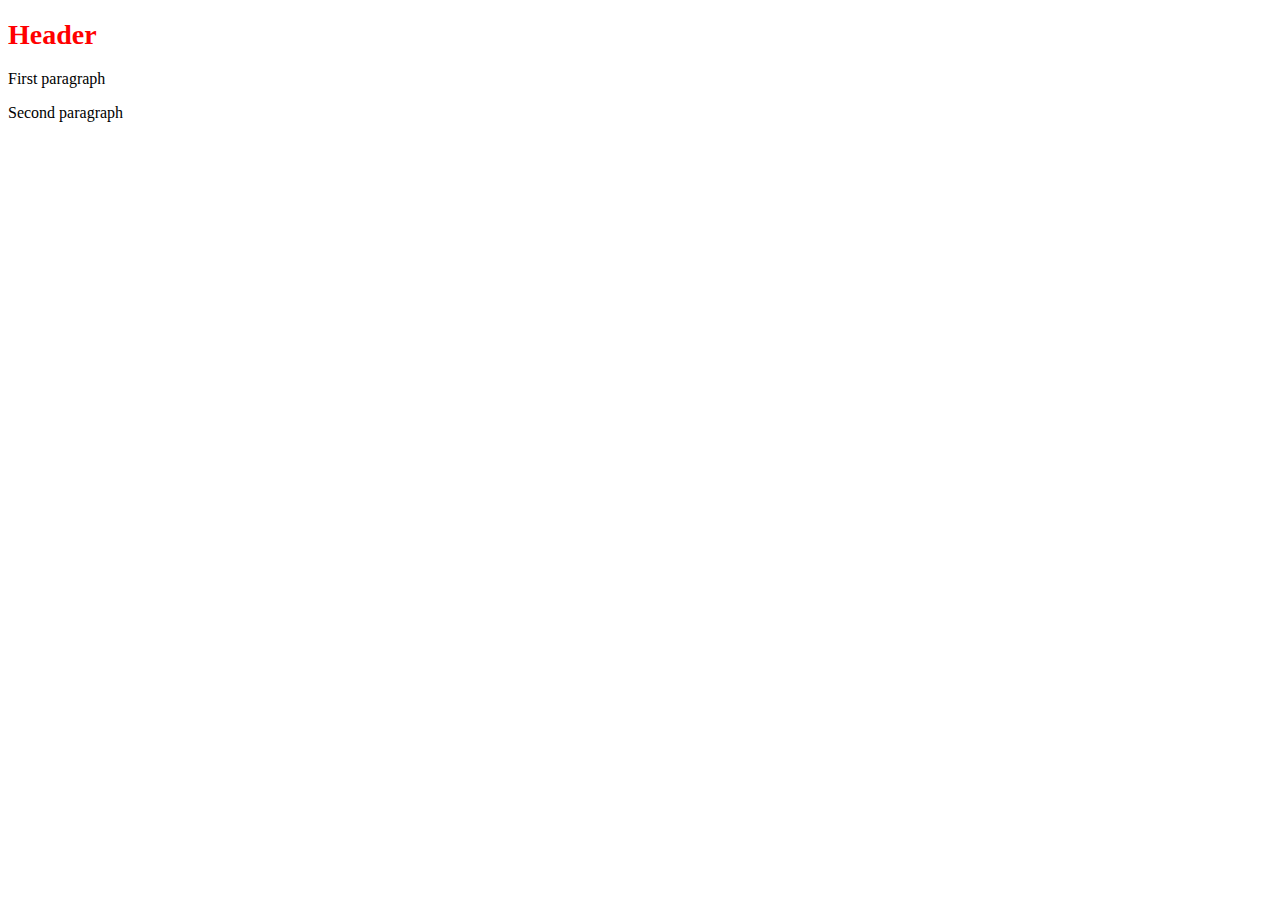
<file: uvarov/introduction/task 1/index.html>
<!DOCTYPE html> 
<html>
	<head>
		<meta charset="utf-8">
		<title>Introduction</title>
		<link rel="stylesheet" href="style.css">
		<script src="index.js"></script>
	</head>
	<body>
		<header onclick="alert('Header was clicked')">
			<h1>Header</h1>
		</header>
        <p>First paragraph</p>	
        <p>Second paragraph</p>
	</body>
</html>
</file>
<file: uvarov/introduction/task 1/style.css>
header {
	color: red;
	font-size: 14px;
}
</file>
